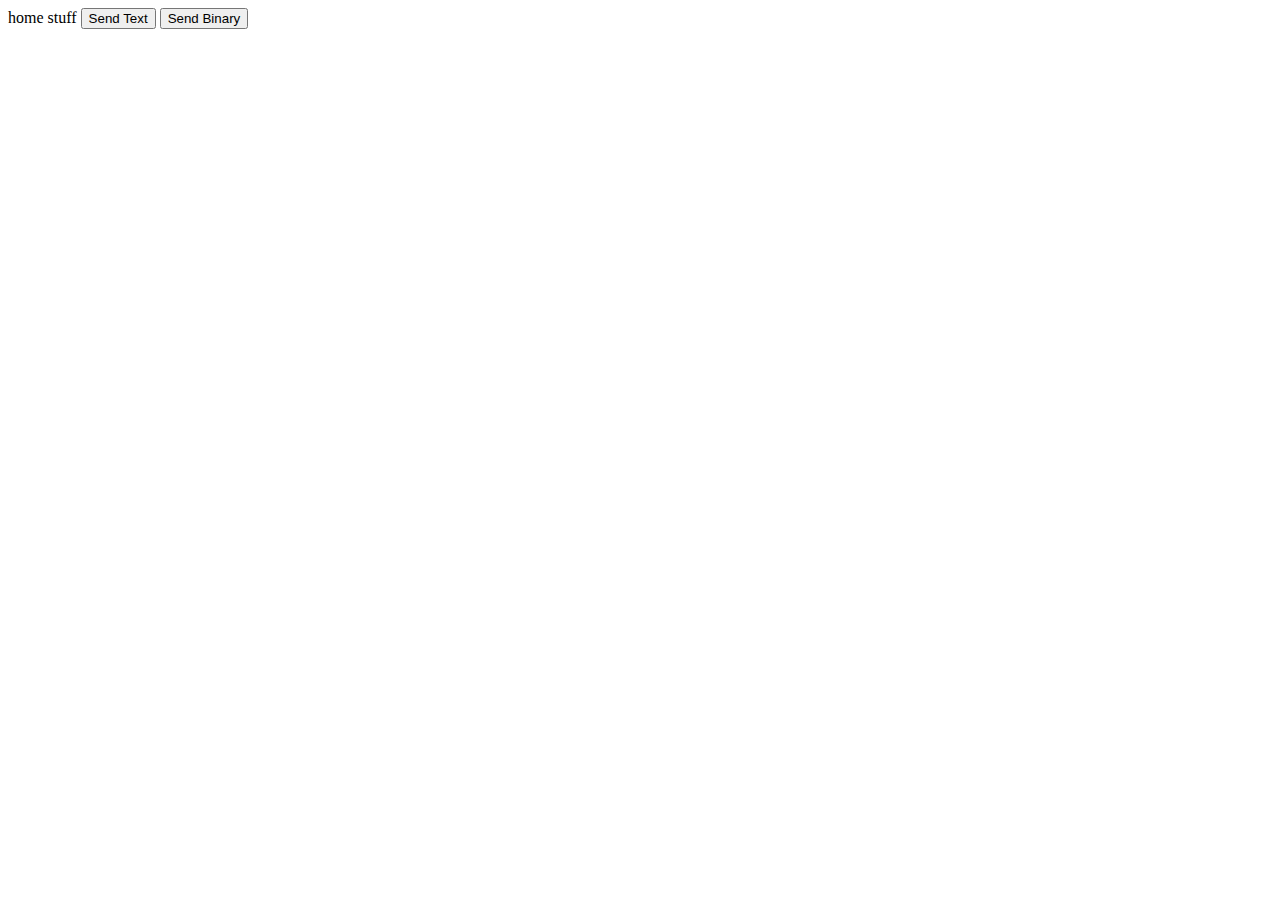
<file: App/Modules/Public/views/home.html>
<!DOCTYPE html>
<html lang="en">
<head>
    <meta charset="UTF-8">
    <title></title>
</head>
<body>
home stuff

<button ng-click="sendText()">Send Text</button>
<button ng-click="sendBinary()">Send Binary</button>

</body>
</html>
</file>
